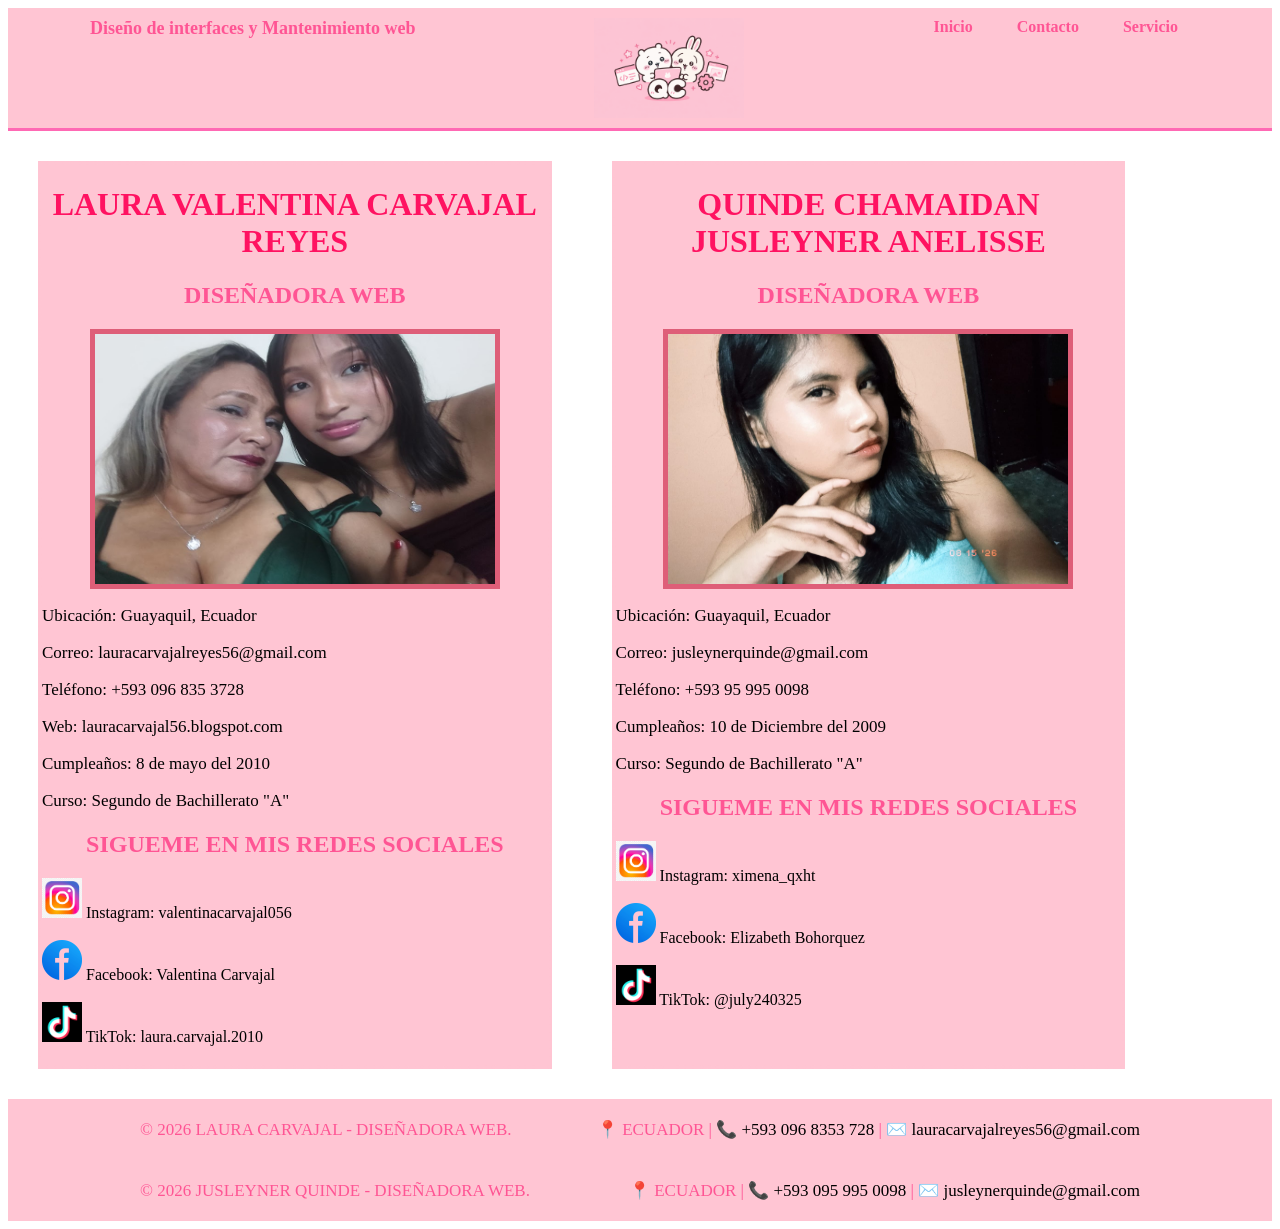
<file: contacto.html>
<!DOCTYPE html>
<html>
<head>
    <meta charset="utf-8">
    <meta name="viewport" content="width=device-width, initial-scale=1">
    <title>FICHA DE CONTACTO</title>
 <link rel="stylesheet" type="text/css" href="css/estilos.css">
<body>
    <header>
        <div class="header-container">
            <div class="logo">Diseño de interfaces y Mantenimiento web</div>
            <img src="img/logo.png"width="150px".height="290px">
            <nav>

    <ul>
        <li> <a href="index.html">Inicio</a></li>
        <li> <a href="contacto.html">Contacto</a></li>
        <li> <a href="servicios.html">Servicio</a></li>        
             
               </ul>
            </nav>
         </div>
    </header>
 <div class="contacto">
<h1>LAURA VALENTINA CARVAJAL REYES</h1>
<h2>DISEÑADORA WEB</h2>
<img class="imagen1" src="img/laura.56.jpeg" width="400px" height="250px">
<p>Ubicación: Guayaquil, Ecuador</p>
<p>Correo: lauracarvajalreyes56@gmail.com</p>
<p>Teléfono: +593 096 835 3728</p>
<p>Web: lauracarvajal56.blogspot.com</p>
<p>Cumpleaños: 8 de mayo del 2010</p>
<p>Curso: Segundo de Bachillerato "A"</p>

<h2>SIGUEME EN MIS REDES SOCIALES</h2>
<a href="https://www.instagram.com/valentinacarvajal056?igsh=MXMwM3VpNHN4a3h5Yw==">
<img src="img/INSTAGRAM.png" width="40px" height="40px"></a>
Instagram: valentinacarvajal056
<br><br>

<a href="https://www.facebook.com/share/1BjnQMiopD/">
<img src="img/FACEBOOK.png" width="40px" height="40px"></a>
Facebook: Valentina Carvajal
<br><br>

<a href="https://www.tiktok.com/@laura.carvajal.2010?_r=1&_t=ZS-98zFQnal2QO">
<img src="img/TIKTOK.png" width="40px" height="40px"></a>
TikTok: laura.carvajal.2010

<br><br>
 </div>

 <div class="contacto">

<h1>QUINDE CHAMAIDAN JUSLEYNER ANELISSE</h1>
<h2>DISEÑADORA WEB</h2>
<img class="imagen1" src="img/JULYY..jpeg" width="400px" height="250px">
<p>Ubicación: Guayaquil, Ecuador</p>
<p>Correo: jusleynerquinde@gmail.com</p>
<p>Teléfono: +593 95 995 0098</p>
<p>Cumpleaños: 10 de Diciembre del 2009</p>
<p>Curso: Segundo de Bachillerato "A"</p>

<h2>SIGUEME EN MIS REDES SOCIALES</h2>
<a href="https://www.instagram.com/ximena_qxht?igsh=c29hdjRycjRmbmc5">
<img src="img/INSTAGRAM.png" width="40px" height="40px"></a>
Instagram: ximena_qxht

<br><br>
<a href="https://www.facebook.com/share/1ESA3tQnLg/">
<img src="img/FACEBOOK.png" width="40px" height="40px"></a>
Facebook: Elizabeth Bohorquez

<br><br>
<a href="https://www.tiktok.com/@july240325?_r=1&_t=ZS-98rOCI8vZCe">
<img src="img/TIKTOK.png" width="40px" height="40px"></a>
TikTok: @july240325
 </div>
</head>
    <footer>
<div class="footer-container">
<p>&copy; 2026 LAURA CARVAJAL - DISEÑADORA WEB.</p>
<p>📍 ECUADOR | 📞 <a href="tel:+593 096 8353 728">+593 096 8353 728</a> | ✉️ <a href="lauracarvajalreyes56@gmail.com">lauracarvajalreyes56@gmail.com</a></p>
</div>
</footer>

    <footer>
<div class="footer-container">
<p>&copy; 2026 JUSLEYNER QUINDE - DISEÑADORA WEB.</p>
<p>📍 ECUADOR | 📞 <a href="tel:+593 095 995 0098">+593 095 995 0098</a> | ✉️ <a href="jusleynerquinde@gmail.com">jusleynerquinde@gmail.com</a></p>
</div>
</footer>

</body>

</html>
</file>
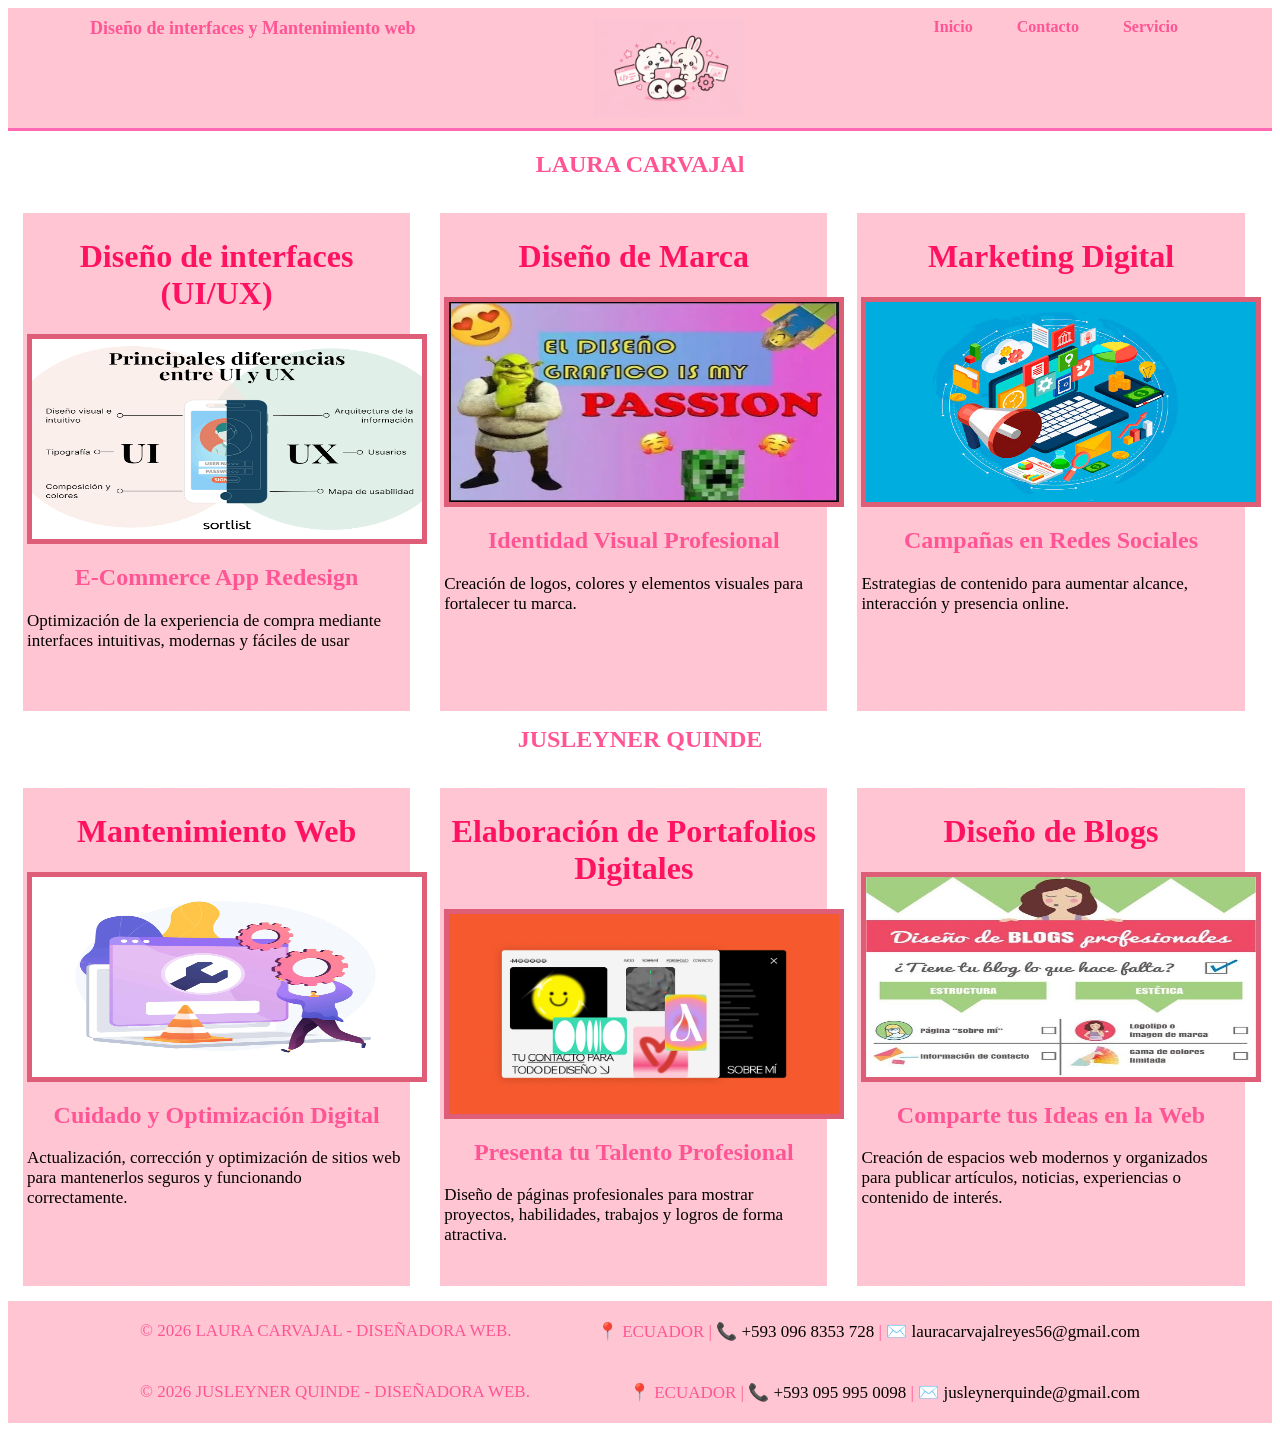
<file: servicios.html>
<!DOCTYPE html>
<html>
<head>
	<meta charset="utf-8">
	<meta name="viewport" content="width=device-width, initial-scale=1">
	<title>SERVICIOS OFRECIDOS</title>
    <link rel="stylesheet" type="text/css" href="css/estilos.css">
    
</head>
<body>
        <header>
        <div class="header-container">
            <div class="logo">Diseño de interfaces y Mantenimiento web</div>
            <img src="img/logo.png"width="150px".height="290px">
            <nav>

    <ul>
        <li> <a href="index.html">Inicio</a></li>
        <li> <a href="contacto.html">Contacto</a></li>
        <li> <a href="servicios.html">Servicio</a></li>        
             
               </ul>
            </nav>
         </div>
    </header>
    <h2>LAURA CARVAJAl</h2>
	<div class="servicios">
    <h1>Diseño de interfaces (UI/UX)</h1>
    <img class="imagen1" src="img/interfaz.2..png" width="390px" height="200px">
    <h2>E-Commerce App Redesign</h2>
    <p>Optimización de la experiencia de compra mediante interfaces intuitivas, modernas y fáciles de usar</p>
</div>
<div class="servicios">
    <h1>Diseño de Marca</h1>
    <img class="imagen1" src="img/mi amor.png" width="390px" height="200px">
    <h2>Identidad Visual Profesional</h2>
    <p>Creación de logos, colores y elementos visuales para fortalecer tu marca.</p>
    
</div>
<div class="servicios">
    <h1>Marketing Digital</h1>
    <img class="imagen1" src="img/marketing..jpg" width="390px" height="200px">
    <h2>Campañas en Redes Sociales</h2>
    <p>Estrategias de contenido para aumentar alcance, interacción y presencia online.</p>
</div>

   <h2>JUSLEYNER QUINDE</h2>
    <div class="servicios">
    <h1>Mantenimiento Web</h1>
    <img class="imagen1" src="img/mantenimiento.jpg" width="390px" height="200px">
    <h2>Cuidado y Optimización Digital</h2>
    <p>Actualización, corrección y optimización de sitios web para mantenerlos seguros y funcionando correctamente.</p>
</div>
<div class="servicios">
    <h1>Elaboración de Portafolios Digitales</h1>
    <img class="imagen1" src="img/portafolio.png" width="390px" height="200px">
    <h2>Presenta tu Talento Profesional</h2>
    <p>Diseño de páginas profesionales para mostrar proyectos, habilidades, trabajos y logros de forma atractiva.</p>
    
</div>
<div class="servicios">
    <h1>Diseño de Blogs</h1>
    <img class="imagen1" src="img/blogs.jpg" width="390px" height="200px">
    <h2>Comparte tus Ideas en la Web</h2>
    <p>Creación de espacios web modernos y organizados para publicar artículos, noticias, experiencias o contenido de interés.</p>
</div>

    <footer>
<div class="footer-container">
<p>&copy; 2026 LAURA CARVAJAL - DISEÑADORA WEB.</p>
<p>📍 ECUADOR | 📞 <a href="tel:+593 096 8353 728">+593 096 8353 728</a> | ✉️ <a href="lauracarvajalreyes56@gmail.com">lauracarvajalreyes56@gmail.com</a></p>
</div>
</footer>

    <footer>
<div class="footer-container">
<p>&copy; 2026 JUSLEYNER QUINDE - DISEÑADORA WEB.</p>
<p>📍 ECUADOR | 📞 <a href="tel:+593 095 995 0098">+593 095 995 0098</a> | ✉️ <a href="jusleynerquinde@gmail.com">jusleynerquinde@gmail.com</a></p>
</div>
</footer>


   
</body>
</html>
</file>
<file: css/estilos.css>
.contacto{
	border:4px dotted  #FFC5D3;
	float:left;
	background:  #FFC5D3;
	width:40%;
	margin:30px;
	height: 900px;
	
}

h1{
	text-align: center;
	color: #FF1261;
	

}

.imagen1{
	border: 5px solid #DE5E78;
	text-align: center;
    display: block;
    margin: 0 auto;
}

p{
	font-size: 17px;
}


.servicios{
	border:4px dotted   #FFC5D3;
	float:left;
	background:   #FFC5D3;
	width:30%;
	margin:15px;
	height: 490px;

}

h2{
	text-align: center;
	color: #000000;
	

}

header{
	background-color: #FFC5D3;
	border-bottom: 3px solid #FF69B4;
	padding: 10px 20px;
}

.header-container{
	display: flex;/*ubicar un elemento a lado del otro*/
	justify-content: space-between;/*reparte la ubicación de los elementos*/
	aling-items: center;
	max-width: 1100px;
	margin: 0 auto;

}


.logo{
	font-size: 18px;/*tamaño de fuente*/
	font-weight: bold;/*negritas*/
	color:#ff5594;
}

nav ul{
	list-style: none;/*quitar viñetas*/
	margin: 0;
	padding: 0;
	display: flex;
	gap: 20px;/*separar elementos*/
}

h2{
	text-align: center;
	color: #ff5594;
}	

nav ul li a{

	text-decoration: none;
	color: #ff5594 ;
	font-weight: 600;
	padding: 8px 12px;
	border-radius: 4px;
	transition: background-color 0.5s, color 0.5s;

}


nav ul li a:hover{

	background-color:#D3D3FF;
	color: ;


}

footer {
background-color: #FFC5D3; /* rosa */
color: #ff5594;
padding: 20px;
font-size: 14px;
clear: both
}

.footer-container {
max-width: 1000px;
margin: 0 auto;
display: flex;
justify-content: space-between; /* Texto a la izquierda, contacto a la derecha */
align-items: center;
flex-wrap: wrap;
gap: 15px;
}

.footer-container p {
margin: 0;
}

.footer-container a {
color: #000000; /* Negro para resaltar los enlaces directos */
text-decoration: none;
}

.footer-container a:hover {
text-decoration: underline;
}
</file>
